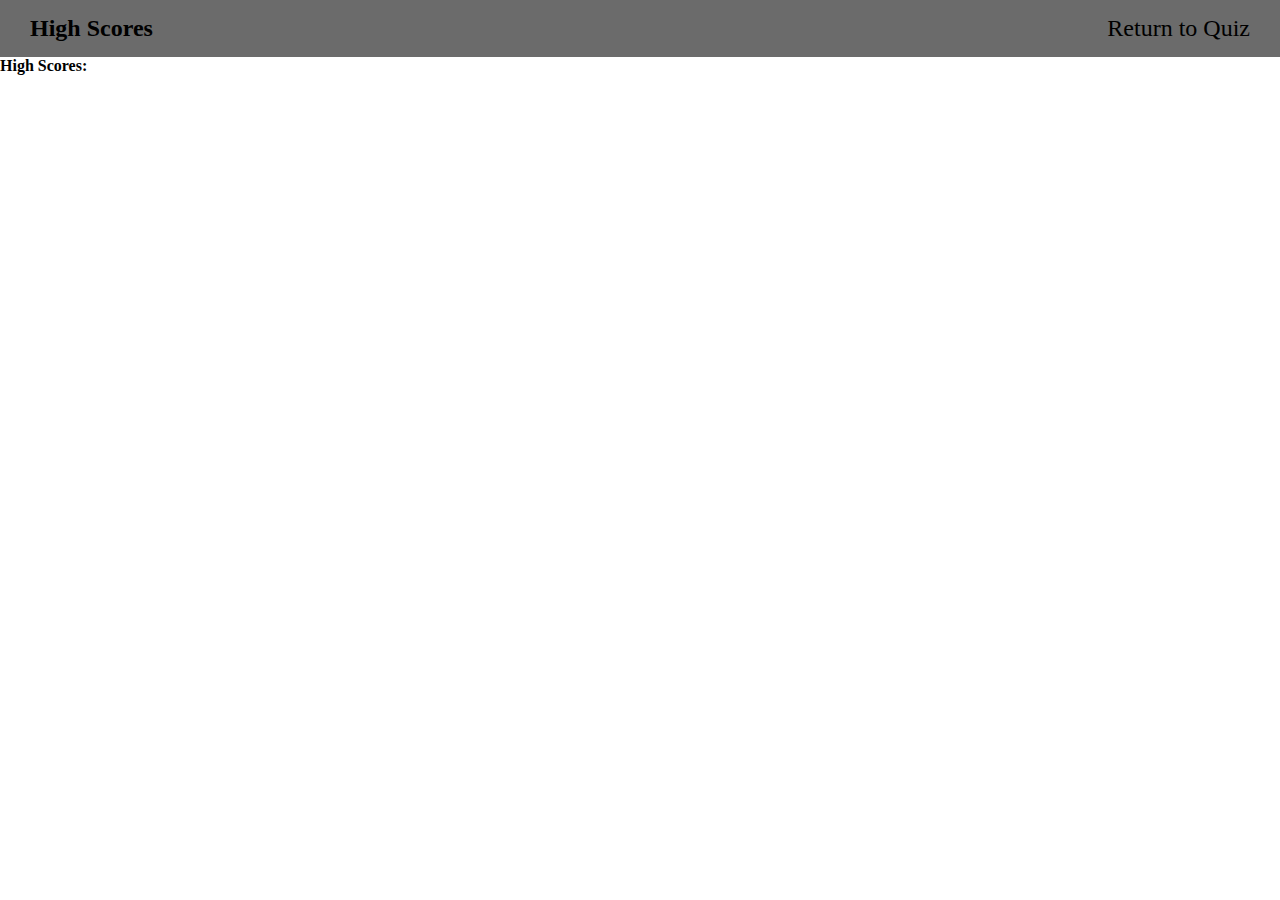
<file: highscores.html>
<!DOCTYPE html>
<html lang="en">

<head>
    <meta charset="UTF-8">
    <meta http-equiv="X-UA-Compatible" content="IE=edge">
    <meta name="viewport" content="width=device-width, initial-scale=1.0">
    <link rel="stylesheet" href="./assets/css/style.css">
    <title>High Scores</title>
</head>

<body>
    <nav>
        <h1>High Scores</h1>
        <a href="index.html">Return to Quiz</a>
    </nav>

    <main>
        <h2>High Scores:</h2>
        <h3 class="highScoreList"></h3>
    </main>

    <script src="./assets/js/script.js"></script>
</body>

</html>
</file>
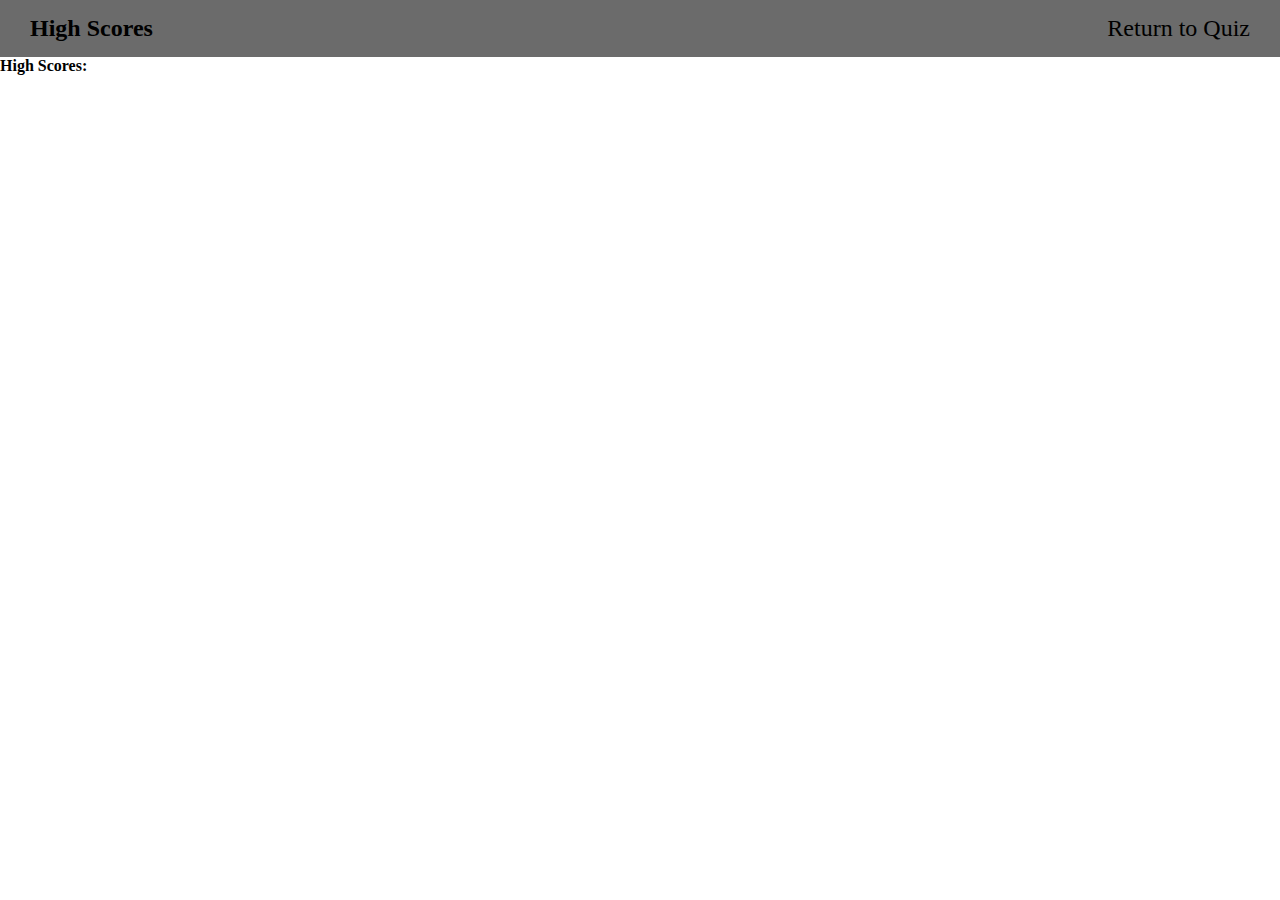
<file: assets/pages/highscores.html>
<!DOCTYPE html>
<html lang="en">

<head>
    <meta charset="UTF-8">
    <meta http-equiv="X-UA-Compatible" content="IE=edge">
    <meta name="viewport" content="width=device-width, initial-scale=1.0">
    <link rel="stylesheet" href="../css/style.css">
    <title>High Scores</title>
</head>

<body>
    <nav>
        <h1>High Scores</h1>
        <a href="index.html">Return to Quiz</a>
    </nav>

    <main>
        <h2>High Scores:</h2>
        <h3 class="highScoreList"></h3>
    </main>

    <script src="../js/script.js"></script>
</body>

</html>
</file>
<file: assets/css/style.css>
* {
    margin: 0;
    padding: 0;
    font-size: 1em;
}

.btn {
    padding: 1%;
    margin: 1%;
    background: rgb(21, 5, 245);
    color: rgb(255, 255, 255);
    border-radius: 12px;
}

/* nav styles */
nav {
    display: flex;
    align-items: center;
    justify-content: space-between;
    background: rgb(107, 107, 107);
    padding: 15px 30px;
    font-size: 1.5rem;
}

a {
    text-decoration: none;
    color: black;
}

.title {
    font-size: 2rem;
}

/* main content styles */
.main-contents {
    padding: 10% 15%;
    text-align: center;
}

.header {
    font-size: x-large;
    padding: 2%;
}

.content {
    font-size: large;
    padding: 1%;
}

/* quiz question styles */
li {
    list-style-type: none;
}

#choice {
    font-style: italic;
    padding: 2%;
    color: gray;
}

/* high score styles */
.hsmain {
    text-align: center;
    padding: 10%;
}
</file>
